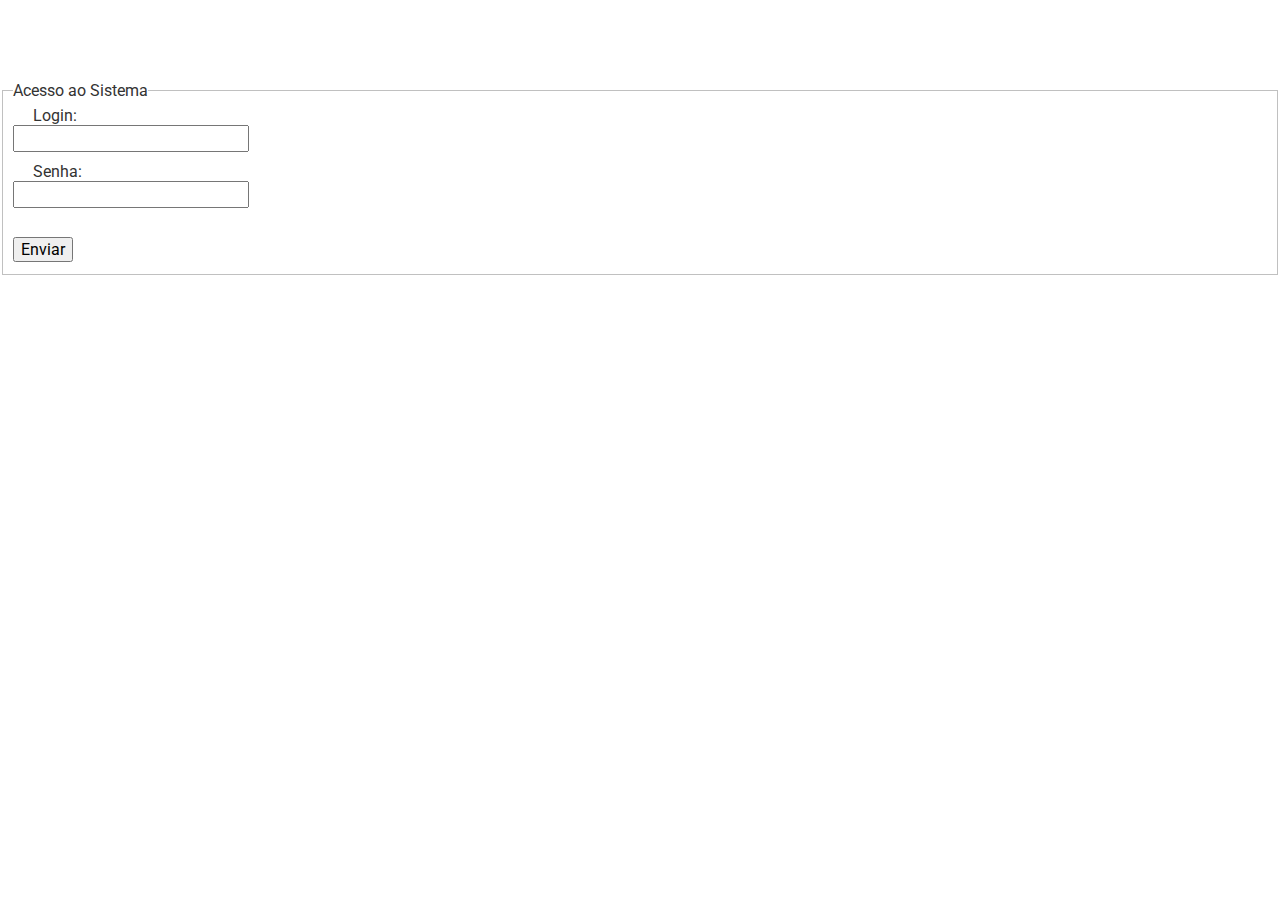
<file: project/index.html>
<!DOCTYPE html>
<html lang="pt-br">
    <head>
        <meta charset="UTF-8" />
        <title>AtestaMed</title>
        <link rel="stylesheet" href="css/normalize.css" />
        <link href='https://fonts.googleapis.com/css?family=Roboto:400,700,500,300,100' rel='stylesheet' type='text/css' />
        <link rel="stylesheet" href="css/estilo.css" />
    </head>
    <body>
        <div class="header">
            <header>
                <div class="linha1">
                    <div class="coluna col4">
                        <h1 class="logo">AtestaMed</h1>
                        <h1 class="down-logo">Sistema de Emissão de Atestados Médicos</h1>
                    </div>
                </div>
            </header>
        </div>

        <br/>


        <fieldset>
            <legend>Acesso ao Sistema</legend>
            <form action="login.php" method="POST">

                <label for="user_login">Login:</label><br>
                <input class="campo" name="login" type="text" required><br>

                <label for="user_senha">Senha:</label><br>
                <input class="campo" name="senha" type="password" required><br>

                <br>
                <input type="submit" value="Enviar">
            </form>
        </fieldset>


    </body>
</html>
</file>
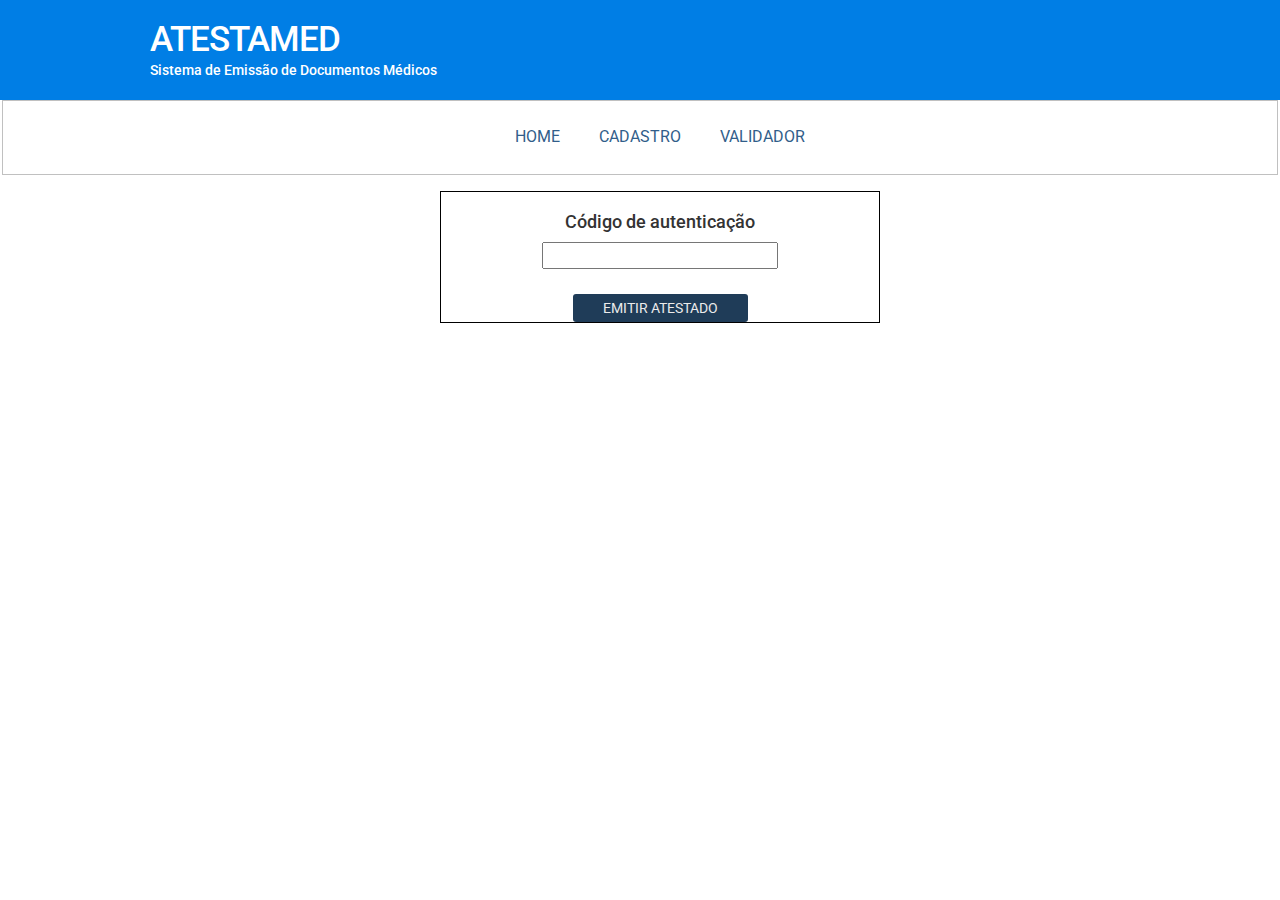
<file: project/emissaoo.html>
<!DOCTYPE html>
<html lang="pt-br">
    <head>
        <meta charset="UTF-8" />
        <title>AtestaMed</title>
        <link rel="stylesheet" href="css/normalize.css" />
        <link href='https://fonts.googleapis.com/css?family=Roboto:400,700,500,300,100' rel='stylesheet' type='text/css' />
        <link rel="stylesheet" href="css/estilo.css" />
    </head>

    <body>
        <header>
            <div class="logo-background">
                <br>
                <h1 class="logo">ATESTAMED</h1>
                <h1 class="down-logo">Sistema de Emissão de Documentos Médicos</h1><br>
            </div>

            <fieldset>
                <ul class="menu inline">
                    <li class="home">
                        <a href="index.html">HOME</a>
                    </li>

                    <li class="cadastro">
                        <a href="cadastro_espec.html">CADASTRO</a>
                    </li>

                    <li class="validador">
                        <a href="validador.html">VALIDADOR</a>
                    </li>
                </ul>
            </fieldset>
        </header>

        <section>
            <ul class="center">
                <div style="background-color: #fff; border: #000 1px solid; width: auto;">
                    <form action="emissao.php" method="GET">
                        <br>
                        <h1 class="title">Código de autenticação</h1>

                        <input class="campo" type="text" name="auth" id="auth" /><br>

                        <br>
                        <input type="submit" class="botao" value="Emitir Atestado" />
                    </form>
                </div>
            </ul>
        </section>
    </body>
</html>
</file>
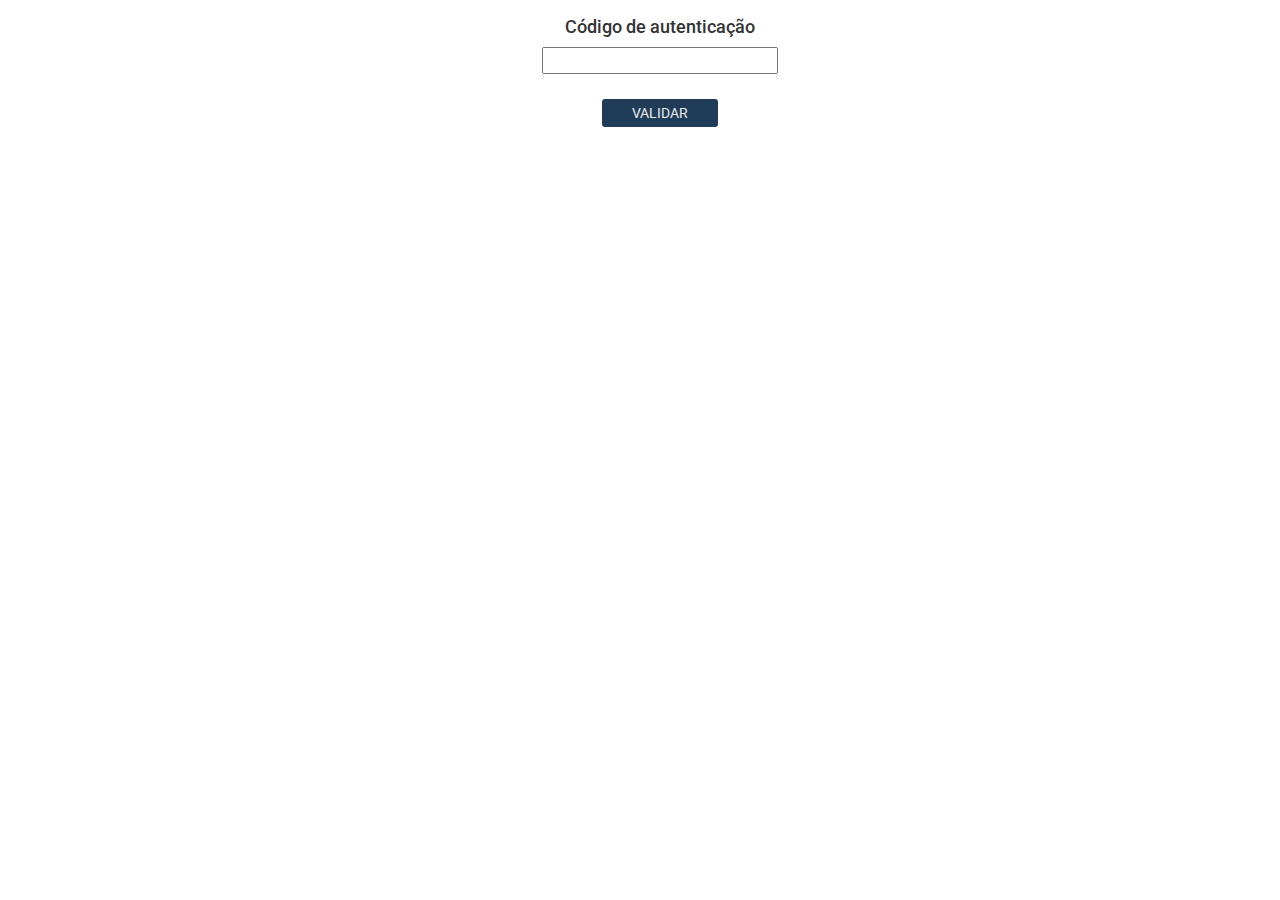
<file: project/validarr.html>
<!DOCTYPE html>
<html lang="pt-br">
    <head>
        <meta charset="UTF-8" />
        <title>AtestaMed</title>
        <link rel="stylesheet" href="css/normalize.css" />
        <link href='https://fonts.googleapis.com/css?family=Roboto:400,700,500,300,100' rel='stylesheet' type='text/css' />
        <link rel="stylesheet" href="css/estilo.css" />
    </head>

    <body>
        <section>
            <ul class="center">
                <form action="validar.php" method="GET">
                    <h1 class="title">Código de autenticação</h1>

                    <input class="campo" type="text" name="auth" id="auth" /><br>

                    <br>
                    <input type="submit" class="botao" value="Validar" />
                </form>
            </ul>
        </section>
    </body>
</html>
</file>
<file: project/css/estilo.css>
body{
	font-family: 'Roboto', sans-serif;
	color: #333;
}

a:link, a:active, a:visited{
	color: #315e8a;
	text-decoration: none;
}

a:hover{
	text-decoration: underline;
}

.sem-padding{
	padding: 0 !important;
}

.sem-margin{
	margin: 0 !important;
}

h1, h2, h3, h4, h5, h6{
	font-weight: 500;
	margin: 0px 0px 10px 150px;
}

ul li, ol li{
	margin-bottom: 5px;
}

ul.inline li, ol.inline li{
	display: inline;
	margin-right: 15px;
}

ul.inline li:last-child, ol.inline li{
	margin-right: 0;
}

ul.sem-marcador, ol.sem-marcador{
	list-style: none;
}

.logo-background{
	background: #007ee5;
}

.menu{
	text-transform: uppercase;
	text-align: center;
	margin-top: 20px;
}

.menu li a{
	padding: 5px 10px;
	border-radius: 3px;
}

.menu li a:hover{
	text-decoration: none;
	background: #007ee5;
	color: #ebebeb;
}

h1.logo{
	font-weight: 2600px;
	color: #FFFFFF;
	letter-spacing: -1px;
	font-size: 35px;
}

h1.down-logo{
	color: #FFFFFF;
	letter-spacing: 0px;
	font-size: 14px;
	line-height: 1px;
}

h1.title{
	color: #333333;
	letter-spacing: 0px;
	font-size: 18px;
	letter-spacing: 0px;
	font-weight: 300px;
	margin-left: 0px;
	margin-right: 0px;
}

h1.inputwarning-margin{
	color: #333333;
	letter-spacing: 0px;
	font-size: 10px;
	letter-spacing: 0px;
	font-weight: 100px;
}

input.botao{
	background: #1f3c58;
	padding: 6px 30px;
	border-radius: 3px;
	color: #ebebeb;
	cursor: pointer;
	margin: 5px 10px 0 10px;
	display: inline-block;
	border: none;
	text-transform: uppercase;
	outline: 0;
	font-size: 14px;
	-webkit-transition: all 0.3 ease;
	transition: all 0.3 ease;
	margin-top: -10px;
}

.campo{
	font-size: 18px;
	clear: both;
	position: relative;
	margin-bottom: 10px;
	/*width: 60%;*/
}

.campoV{
	font-size: 18px;
	clear: both;
	position: relative;
	margin-bottom: 10px;
	width: 60%;
}

.center{
	text-align: center;
    clear: both;
	margin-left: 400px;
	margin-right: 400px;
}

.footer{
	background: #333333;
	color: #ebebeb;
	padding: 20px 0;
	text-align: center;
	font-weight: 100;
}

.margin-left{
	text-align: left;
	margin-top: 20px;
	margin-left: 300px;
	margin-right: 300px;
}

.margin-leftish{
	text-align: left;
	margin-top: 20px;
}

fieldset label{
	margin-left: 20px;
	width: 100%;
	text-align: left;
}



fieldset.field1 input{
	margin-left: 20px;
	width: 80%;
	display: 
}
fieldset.field1{
	width: 40%;
	margin-bottom: 20px;
}

fieldset.field1 legend{
	color: darkred;
	font-weight: bold;
	text-align: left;
}

.dadosPac{
	float: left;
}

.dadosAtest{
	float: right;
}


.rodape{
	clear: both;
	box-sizing: border-box;
	margin-top: 10px;
	background-color: #333333;
	color: #fff;
	font-weight: bold;
	font-size: 15px;
	text-align: center;
	padding: 10px 0;
}
</file>
